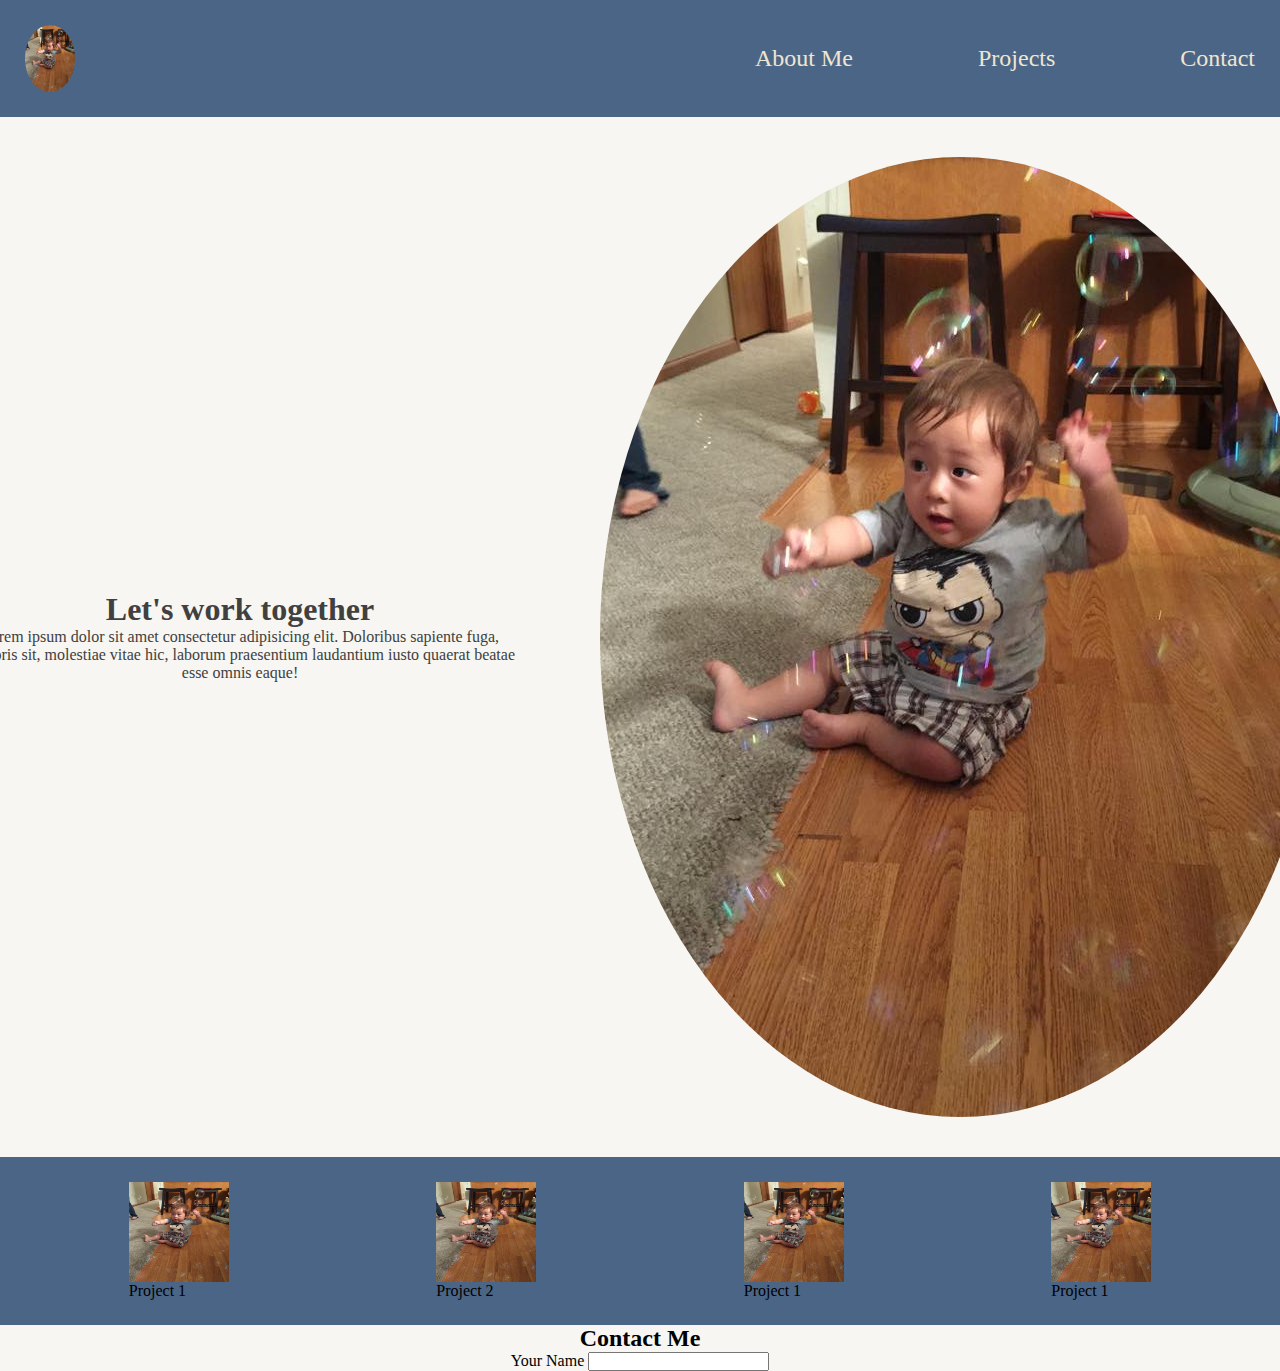
<file: My-Site/index.html>
<html lang="en">
  <head>
    <meta charset="UTF-8" />
    <meta http-equiv="X-UA-Compatible" content="IE=edge" />
    <meta name="viewport" content="width=device-width, initial-scale=1.0" />
    <link rel="stylesheet" href="styles.css" />
    <title>Document</title>
  </head>
  <body>
    <header>
      <div id="myHeader">
        <img id="myLogo" src="./images/nolan.jpeg" alt="logo" />
        <nav>
          <ul class="navBar">
            <li><a href="#" class="navItem">About Me</a></li>
            <li><a href="#" class="navItem">Projects</a></li>
            <li><a href="#" class="navItem">Contact</a></li>
          </ul>
        </nav>
      </div>
    </header>
    <main>
      <div class="showCase">
        <div class="showCase-info">
          <h1 id="cta">Let's work together</h1>
          <p>
            Lorem ipsum dolor sit amet consectetur adipisicing elit. Doloribus
            sapiente fuga, corporis sit, molestiae vitae hic, laborum
            praesentium laudantium iusto quaerat beatae esse omnis eaque!
          </p>
        </div>
        <div>
          <img class="showCase-img" src="./images/nolan.jpeg" alt="" />
        </div>
      </div>
    </main>
    <section class="projects">
      <div class="project-1">
        <img class="project-img" src="./images/nolan.jpeg" alt="" />
        <p>Project 1</p>
      </div>
      <div class="project-2">
        <img class="project-img" src="./images/nolan.jpeg" alt="" />
        <p>Project 2</p>
      </div>
      <div class="project-3">
        <img class="project-img" src="./images/nolan.jpeg" alt="" />
        <p>Project 1</p>
      </div>
      <div class="project-4">
        <img class="project-img" src="./images/nolan.jpeg" alt="" />
        <p>Project 1</p>
      </div>
    </section>
    <footer>
      <div>
        <h2>Contact Me</h2>
      </div>
      <div>
        <form action="#">
          <label for="your-name">Your Name</label>
          <input class="your-name" type="text" value="" />
        </form>
      </div>
    </footer>
    <script type="module" src="./app.js"></script>
  </body>
</html>
</file>
<file: My-Site/styles.css>
*,
*::before,
*::after {
  padding: 0;
  margin: 0;
  box-sizing: border-box;
}

body {
  background-color: #f7f6f2;
}

/* Header Section */
#myHeader {
  background-color: #4b6587;
  display: flex;
  justify-content: space-between;
  align-items: center;
  padding: 25px;
}

#myLogo {
  width: 50px;
  border-radius: 100%;
}

.navBar {
  font-size: 1.5rem;
  width: 500px;
  display: inline-block;
  list-style: none;
  display: flex;
  justify-content: space-between;
}

.navItem {
  color: #f0e5cf;
  text-decoration: none;
}

/* Main Section */
.showCase {
  display: grid;
  grid-template-areas: "showCase-info showCase-img";
  grid-template-columns: 50% 1fr;
  justify-content: center;
  align-items: center;
}

.showCase-info {
  color: #404040;
  padding: 0 2.5rem;
  text-align: center;
}

.showCase-img {
  padding: 2.5rem;
  margin: auto;
  border-radius: 100%;
}

/* Projects Section */
.projects {
  display: flex;
  background-color: #4b6587;
  width: 100%;
  justify-content: space-around;
  align-items: center;
  padding: 25px;
}

.project-img {
  width: 100px;
  height: 100px;
}

/* Footer Section */
footer {
  display: flex;
  justify-content: center;
  align-items: center;
  flex-direction: column;
}
</file>
